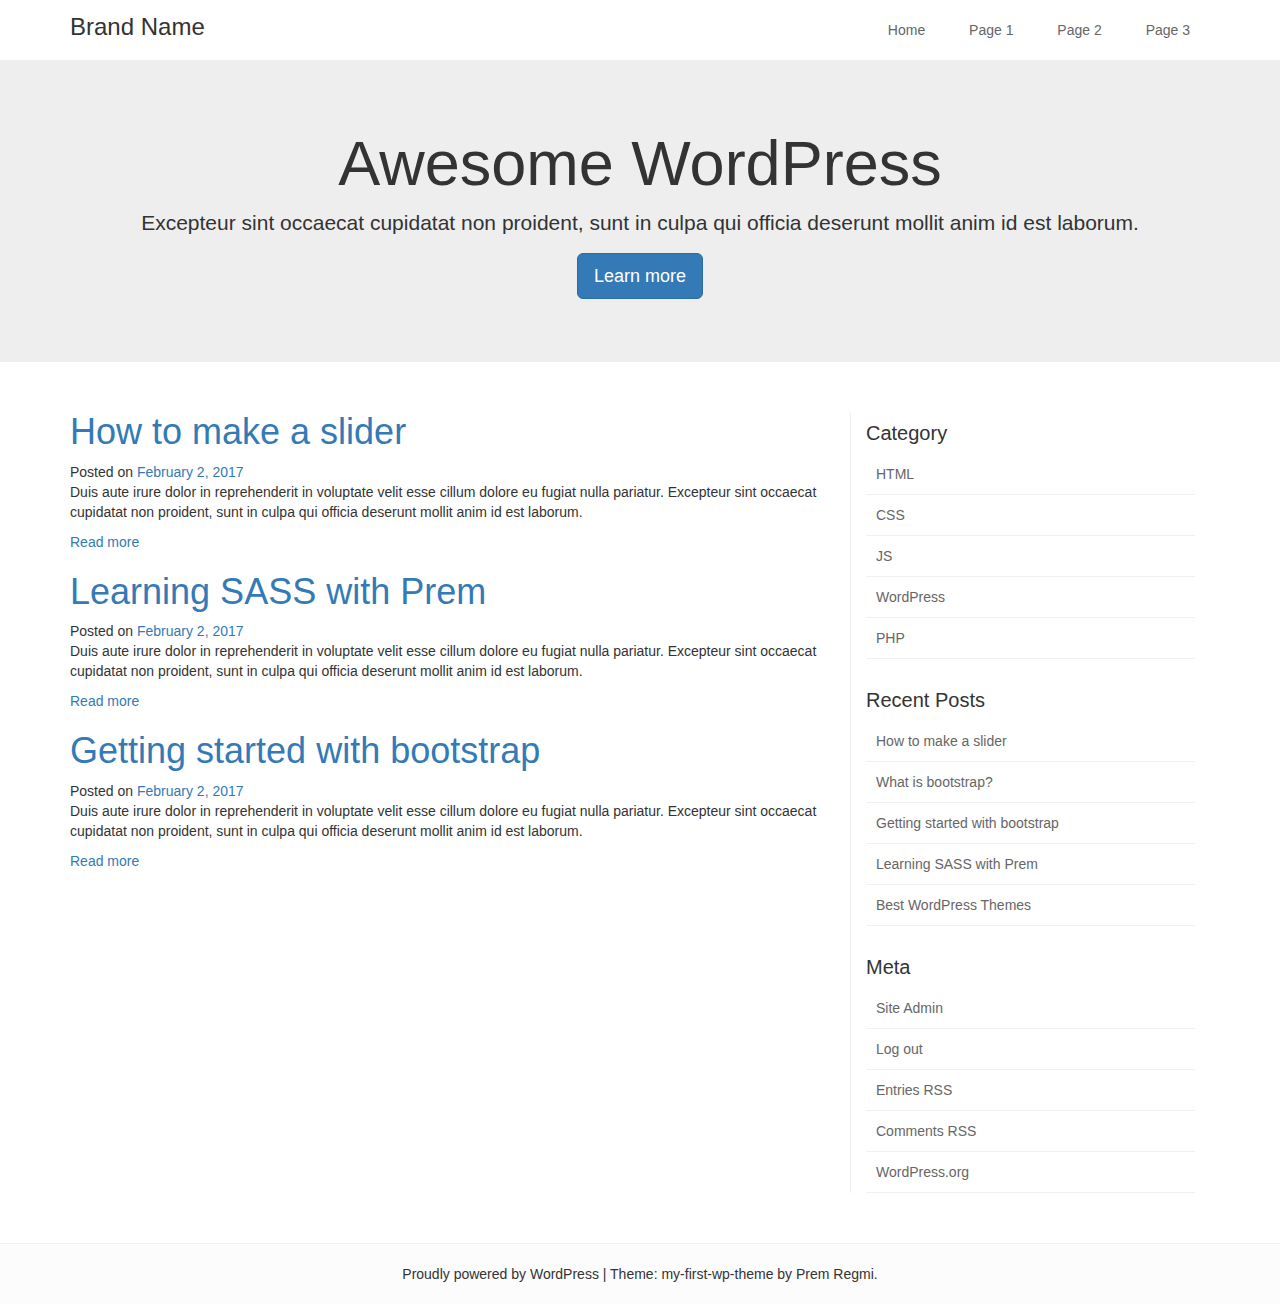
<file: html-blog/index.html>
<!DOCTYPE html>
<html lang="en">
  <head>
    <meta charset="utf-8">
    <meta http-equiv="X-UA-Compatible" content="IE=edge">
    <meta name="viewport" content="width=device-width, initial-scale=1">

    <title>Awesome WordPress</title>

    <!-- Bootstrap -->
    <link href="css/bootstrap.min.css" rel="stylesheet">
    <link href="css/awesome.css" rel="stylesheet">
  </head>
  <body>

<header>
  <div class="container">
    <div class="row">
      <div class="col-sm-3">
        <div class="logo">
          <a href="#">Brand Name</a>
        </div>
      </div>

      <div class="col-sm-9">
        <ul class="list-inline">
          <li><a href="#">Home</a></li>
          <li><a href="#">Page 1</a></li>
          <li><a href="#">Page 2</a></li>
          <li><a href="#">Page 3</a></li>
        </ul>
      </div>
    </div>
  </div>
</header>

<div class="jumbotron text-center">
  <h1>Awesome WordPress</h1>
  <p>Excepteur sint occaecat cupidatat non proident, sunt in culpa qui officia deserunt mollit anim id est laborum.</p>
  <p><a class="btn btn-primary btn-lg" href="#" role="button">Learn more</a></p>
</div>

<main>
  <div class="container">
    <div class="row">
      <div class="col-sm-8">
        <div class="post-block">
          <h1><a href="#">How to make a slider</a></h1>
          <div class="">Posted on <a href="#">February 2, 2017</a></div>
          <p>Duis aute irure dolor in reprehenderit in voluptate velit esse cillum dolore eu fugiat nulla pariatur. Excepteur sint occaecat cupidatat non proident, sunt in culpa qui officia deserunt mollit anim id est laborum.</p>
          <a href="#">Read more</a>
        </div>

        <div class="post-block">
          <h1><a href="#">Learning SASS with Prem</a></h1>
          <div class="">Posted on <a href="#">February 2, 2017</a></div>
          <p>Duis aute irure dolor in reprehenderit in voluptate velit esse cillum dolore eu fugiat nulla pariatur. Excepteur sint occaecat cupidatat non proident, sunt in culpa qui officia deserunt mollit anim id est laborum.</p>
          <a href="#">Read more</a>
        </div>

        <div class="post-block">
          <h1><a href="#">Getting started with bootstrap</a></h1>
          <div class="">Posted on <a href="#">February 2, 2017</a></div>
          <p>Duis aute irure dolor in reprehenderit in voluptate velit esse cillum dolore eu fugiat nulla pariatur. Excepteur sint occaecat cupidatat non proident, sunt in culpa qui officia deserunt mollit anim id est laborum.</p>
          <a href="#">Read more</a>
        </div>
      </div>

      <div class="col-sm-4">
        <aside class="sidebar">
          <div class="side-block">
            <h3>Category</h3>
            <ul>
              <li><a href="#">HTML</a></li>
              <li><a href="#">CSS</a></li>
              <li><a href="#">JS</a></li>
              <li><a href="#">WordPress</a></li>
              <li><a href="#">PHP</a></li>
            </ul>
          </div>

          <div class="side-block">
            <h3>Recent Posts</h3>
            <ul>
              <li><a href="#">How to make a slider</a></li>
              <li><a href="#">What is bootstrap?</a></li>
              <li><a href="#">Getting started with bootstrap</a></li>
              <li><a href="#">Learning SASS with Prem</a></li>
              <li><a href="#">Best WordPress Themes</a></li>
            </ul>
          </div>

          <div class="side-block">
            <h3>Meta</h3>
            <ul>
              <li><a href="#">Site Admin</a></li>
              <li><a href="#">Log out</a></li>
              <li><a href="#">Entries RSS</a></li>
              <li><a href="#">Comments RSS</a></li>
              <li><a href="#">WordPress.org</a></li>
            </ul>
          </div>

        </aside>
      </div>
    </div>
  </div>
</main>


<footer>
<div class="container">
  <div class="row">
    <div class="col-sm-12">
      Proudly powered by WordPress | Theme: my-first-wp-theme by Prem Regmi.
    </div>
  </div>
</div>
</footer>


    <script src="js/jquery.min.js"></script>
    <script src="js/bootstrap.min.js"></script>
  </body>
</html>
</file>
<file: html-blog/css/awesome.css>
a, a:hover, a:visited, a:active{
  text-decoration: none !important;
}
a:visited{
  color: #337ab7;
}
header{
  border-bottom: 1px solid #f0f0f0;
  padding: 10px 0;
}
header .logo a{
  font-size: 24px;
  color: #333;
  text-decoration: none;
}
header ul{
  margin: 0;
  padding: 0;
}
header .menu-toggle{
  display: none;
}
header ul{
  text-align: right;
  list-style: none;
}
header ul li a{
  font-size: 14px;
  color: #666;
  text-decoration: none;
  display: block;
  padding: 10px 15px;
}
header .main-navigation li{
  float: right;
}
main .post-block header.entry-header{
  border-bottom: none;
}
main aside{
  border-left: 1px solid #f0f0f0;
}
main .side-block{
 padding: 0 15px;
}
main .side-block h3{
  font-size: 20px;
  padding-top: 10px;
}
main .side-block ul{
  list-style: none;
  margin: 0;
  padding: 0;
}
main .side-block ul li{
  padding: 10px;
  border-bottom: 1px solid #f0f0f0;
}
main .side-block ul li a{
  color: #666;
}
footer{
  background: #fcfcfc;
  border-top: 1px solid #f0f0f0;
  padding: 20px 0;
  margin-top: 50px;
  text-align: center;
}
.page-header{
  border-bottom: none;
}

/*404 error*/
.error-404 .page-header h1 strong{
  font-size: 100px;
  opacity: 0.2;
}
.error-404 .search-block{
  max-width: 500px;
  margin: 0 auto;
}
.error-404 .search-block input{
  display: block;
  width: 100%;
  height: 40px;
  border-radius: 20px;
  padding: 0 10px;
  border:1px solid #f0f0f0;
}
.error-404 .search-block input:focus{
  outline: 0;
}
.error-404 .search-block label{
  display: block;
}
.error-404 .search-submit{
  visibility: hidden;
}
</file>
